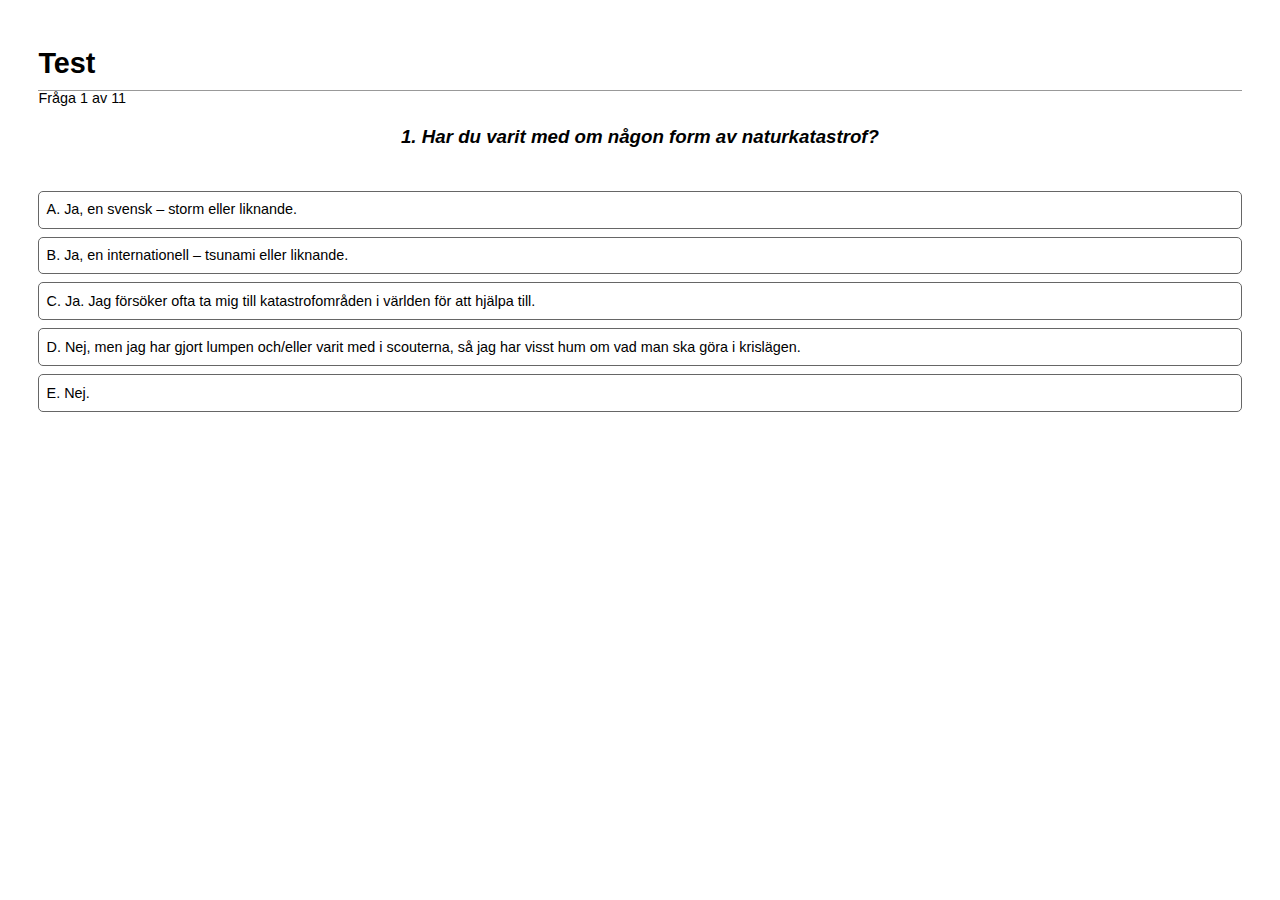
<file: index.html>
<!DOCTYPE html>
<html>
<head>
    <meta charset="utf-8">
    <title>Quiz</title>
    <meta name="viewport" content="width=device-width">
    <!-- jquery for maximum compatibility -->
    <script src="http://code.jquery.com/jquery-1.10.1.min.js"></script>
    <script>
    /** Simple JavaScript Quiz
     * version 0.1.0
     * http://journalism.berkeley.edu
     * created by: Jeremy Rue @jrue
     *
     * Copyright (c) 2013 The Regents of the University of California
     * Released under the GPL Version 2 license
     * http://www.opensource.org/licenses/gpl-2.0.php
     * This program is distributed in the hope that it will be useful, but
     * WITHOUT ANY WARRANTY; without even the implied warranty of
     * MERCHANTABILITY or FITNESS FOR A PARTICULAR PURPOSE.
     */

    var quiztitle = "Test";

    /**
    * Set the information about your questions here. The correct answer string needs to match
    * the correct choice exactly, as it does string matching. (case sensitive)
    *
    */
    var quiz = [
        {
            "question"      :   "1. Har du varit med om någon form av naturkatastrof?",
            "image"         :   "",
            "choices"       :   [
                                    "A. Ja, en svensk – storm eller liknande.",
                                    "B. Ja, en internationell – tsunami eller liknande. ",
                                    "C. Ja. Jag försöker ofta ta mig till katastrofområden i världen för att hjälpa till. ",
                                    "D. Nej, men jag har gjort lumpen och/eller varit med i scouterna, så jag har visst hum om vad man ska göra i krislägen.",
                                    "E. Nej. "
                                ],
            "correct"       :   [
                                    "5",
                                    "2",
                                    "4",
                                    "3",
                                    "1",
                                ],
            "explanation"   :   "Albert Einstein drafted the special theory of relativity in 1905.",
        },
        {
            "question"      :   "2. Har du körkort?",
            "image"         :   "",
            "choices"       :   [
                                    "A. Ja, både körkort och bil. ",
                                    "B. Ja, körkort men ingen bil.",
                                    "C. Nej.",
                                    "D. Nej, men jag har bil och kör ändå.",
                                    "E. Nej, jag cyklar överallt."
                                ],

            "correct"       :   [
                                    "5",
                                    "2",
                                    "3",
                                    "4",
                                    "1",
                                ],
            "explanation"   :   "Albert Einstein drafted the special theory of relativity in 1905.",
        },
        {
            "question"      :   "3. Vilken bild liknar ditt skafferi mest?",
            "image"         :   "",
            "choices"       :   [
                                    "A. <Bild på ketchupflaska och några potatisar med långa groddar på> ",
                                    "B. <Bild på ”normalt” skafferi – kanske spaghetti, makaroner, någon konserv med krossade tomater plus lite godis.> ",
                                    "C. <Bild på lägenhetsstylingskafferi – dvs enbart färska saker i tjusiga färger – kryddväxter, frukter, färska tomater etc.> ",
                                    "D. <Bild på ekoskafferi – ”Linas matkasse” och frukt och grönsaker från Bondens marknad.>",
                                    "E. <Bild på Survivalskafferiet – knökfullt med olika konservburkar, frystorkad mat, powerbars, torrmjölk, bönpåsar etc.> "
                                ],

            "correct"       :   [
                                    "1",
                                    "4",
                                    "2",
                                    "3",
                                    "5",
                                ],
            "explanation"   :   "Albert Einstein drafted the special theory of relativity in 1905.",
        },
        {
            "question"      :   "4. Du befinner dig utomhus. Klockan är tolv och det är söndag och. Plötsligt får du höra larmsignalen ”viktigt meddelande till allmänheten”. Vad gör du?",
            "image"         :   "",
            "choices"       :   [
                                    "A. Skyndar mig in och ser till att lyssna till vidare instruktioner på radion. ",
                                    "B. Drar igång en Facebookgrupp där frivilliga kan anmäla sig att hjälpa till – vad det nu är som har hänt. ",
                                    "C. Skyndar mig in och söker på Flashback forum om vad som egentligen har hänt och som myndigheterna troligen mörkar. ",
                                    "D. Grips av panik och irrar runt en stund. ",
                                    "E. Tar för givet att det bara är ett test och fortsätter med det jag höll på med. "
                                ],

            "correct"       :   [
                                    "5",
                                    "4",
                                    "3",
                                    "2",
                                    "1",
                                ],
            "explanation"   :   "Albert Einstein drafted the special theory of relativity in 1905.",
        },
        {
            "question"      :   "5. Du har nu fått veta att det inträffat en kärnkraftolycka och att ditt område drabbats av radioaktivt nedfall. Alla ombeds att hålla sig inomhus. Vad gör du? ",
            "image"         :   "",
            "choices"       :   [
                                    "A. Barrikaderar mig i hemmet, och täpper till alla fönster och dörrspringor. ",
                                    "B. Stannar inne och youtubar klipp på festliga katter för att få tiden att gå. ",
                                    "C. Åker iväg för att samla ihop mina nära och kära. ",
                                    "D. Tar mig till närmsta centrum och samlar på mig mat, medicin och andra förnödenheter. Kanske några iPads och smycken slinker med också, nu när polisen har fullt upp med annat. ",
                                    "E. Samlar ihop en grupp frivilliga och beger mig till kärnkraftverket för att se hur jag bäst kan hjälpa till. "
                                ],

            "correct"       :   [
                                    "5",
                                    "4",
                                    "2",
                                    "3",
                                    "1",
                                ],
            "explanation"   :   "Albert Einstein drafted the special theory of relativity in 1905.",
        },
        {
            "question"      :   "6. Plötsligt blir det strömavbrott. Hur reagerar du?",
            "image"         :   "",
            "choices"       :   [
                                    "A. Jag klär mig varmt, letar reda på trangiakök, dynamoapparater och ficklampor, samt samlar ihop alla batterier jag kan hitta. ",
                                    "B. Jag fortsätter att youtuba katter tills batteriet i min mobil tar slut. ",
                                    "C. Jag samlar på mig brännbart material och gör en brasa i vardagsrummet. På så sätt får jag både värme och ljus och kan samtidigt grilla korv. ",
                                    "D. Jag bygger en egen kärnkraftsreaktor i källaren enligt anvisningar från Flashback forum. ",
                                    "E. Det är bara bra att elförbrukningen går ner! Jag tänder ljus och bjuder hem mina grannar. "
                                ],

            "correct"       :   [
                                    "5",
                                    "3",
                                    "2",
                                    "1",
                                    "4",
                                ],
            "explanation"   :   "Albert Einstein drafted the special theory of relativity in 1905.",
        },
        {
            "question"      :   "7. Nu går larmet igen. På radion meddelar man att ditt område måste evakueras. Allmänheten uppmanas att omedelbart bege sig till närmsta uppsamlingsplats. Vad gör du?",
            "image"         :   "",
            "choices"       :   [
                                    "A. Stannar kvar för att försvara mitt hem från plundrare. ",
                                    "B. Går runt och knackar dörr för att försäkra mig om att inte någon gammal eller sjuk råkar bli kvarlämnad. ",
                                    "C. Beger mig till det som sägs vara katastrofområdet för att ta reda på sanningen om vad som egentligen har hänt. ",
                                    "D. Tar mig till uppsamlingsplatsen så fort som möjligt. ",
                                    "E. Packar en väska med saker jag tror att jag kan behöva eller inte kan skiljas från och beger mig sedan till uppsamlingsplatsen. "
                                ],

            "correct"       :   [
                                    "2",
                                    "3",
                                    "1",
                                    "4",
                                    "5",
                                ],
            "explanation"   :   "Albert Einstein drafted the special theory of relativity in 1905.",
        },
        {
            "question"      :   "8. I samband med evakueringen börjar plundrare göra inbrott. Hur förhåller du dig till det?",
            "image"         :   "",
            "choices"       :   [
                                    "A. Jag tänker inte lämna mitt hem – jag stannar och försvarar det som är mitt! ",
                                    "B. Prylar känns oviktiga i det här läget, jag lämnar allt och beger mig till uppsamlingsplatsen. ",
                                    "C. Jag tar med mig så mycket jag kan av mina dyraste prylar, samt saker med högt affektionsvärde. ",
                                    "D. Jag dröjer mig kvar för att försöka övertyga plundrarna om att bege sig till uppsamlingsplatsen istället. ",
                                    "E. Eftersom polisen är upptagen med annat passar jag på att ta en omväg via centrum för att plocka med mig lite saker innan jag beger mig till uppsamlingsplatsen. "
                                ],

            "correct"       :   [
                                    "1",
                                    "5",
                                    "4",
                                    "2",
                                    "3",
                                ],
            "explanation"   :   "Albert Einstein drafted the special theory of relativity in 1905.",
        },
        {
            "question"      :   "9. Vägen mot uppsamlingsplatsen har blivit fullständigt igentäppt och det är omöjligt att ta sig vidare i bil eller buss. Inte heller går det att vända och åka tillbaka. Vad gör du?",
            "image"         :   "",
            "choices"       :   [
                                    "A. Skiter väl jag i – jag är kvar hemma. ",
                                    "B. Försöker ta mig fram till fots eller med cykel istället. ",
                                    "C. Stannar i bilen och hoppas på att någon myndighet ska ta tag i situationen. ",
                                    "D. Drar igång en Facebookgrupp för att så snabbt som möjligt fixa fram cyklar till alla i bilkön. ",
                                    "E. Tar hjälp av andra resenärer för att åtgärda problemet längst fram i bilkön. "
                                ],

            "correct"       :   [
                                    "2",
                                    "3",
                                    "5",
                                    "1",
                                    "4",
                                ],
            "explanation"   :   "Albert Einstein drafted the special theory of relativity in 1905.",
        },
        {
            "question"      :   "10. På väg mot uppsamlingsplatsen behöver du gå ur bilen/bussen och kissa. Du snubblar och får lera på byxorna, lera som med största sannolikhet innehåller radioaktivt nedfall. Vad gör du?",
            "image"         :   "",
            "choices"       :   [
                                    "A. Känner att jag omedelbart börjar må illa, får panik och skyndar mig tillbaka till mina anhöriga för att söka tröst och skydd. ",
                                    "B. Fattar att nu är det kört för min del, springer därför ut i skogen för att dö.",
                                    "C. Letar rätt på närmsta vattenpöl och försöker tvätta bort leran. ",
                                    "D. Tar av mig byxorna och lämnar kvar dem på platsen. ",
                                    "E. Låtsas som ingenting och går tillbaka till de andra. "
                                ],

            "correct"       :   [
                                    "2",
                                    "3",
                                    "1",
                                    "5",
                                    "4",
                                ],
            "explanation"   :   "Albert Einstein drafted the special theory of relativity in 1905.",
        },
        {
            "question"      :   "11. Det har gått tre månader sedan katastrofen. Hur ser ditt liv ut?",
            "image"         :   "",
            "choices"       :   [
                                    "A. Jag har accepterat att jag inte kommer att kunna flytta tillbaka och börjar vänja mig vid livet i mitt nya hem.",
                                    "B. Jag har ingen aning om var jag bor – men jag vet att jag använder mina erfarenheter från det här till att hjälpa och stötta andra.",
                                    "C. Jag bor fortfarande kvar, jag tror att riskerna är överdrivna, än har jag ju inte dött.",
                                    "D. Jag har lämnat allt bakom mig och flyttat till andra sidan jorden.",
                                    "E. Jag har flyttat till en ny plats men är djupt deprimerad över allt jag har förlorat."
                                ],

            "correct"       :   [
                                    "4",
                                    "5",
                                    "1",
                                    "3",
                                    "2",
                                ],
            "explanation"   :   "Albert Einstein drafted the special theory of relativity in 1905.",
        },

    ];


    /******* No need to edit below this line *********/
    var currentquestion = 0, score = 0, submt=true, picked;

    jQuery(document).ready(function($){

        /**
         * HTML Encoding function for alt tags and attributes to prevent messy
         * data appearing inside tag attributes.
         */
        function htmlEncode(value){
          return $(document.createElement('div')).text(value).html();
        }

        /**
         * This will add the individual choices for each question to the ul#choice-block
         *
         * @param {choices} array The choices from each question
         */
        function addChoices(choices){
            if(typeof choices !== "undefined" && $.type(choices) == "array"){
                $('#choice-block').empty();
                for(var i=0;i<choices.length; i++){
                    $(document.createElement('li')).addClass('choice choice-box').attr('data-index', i).text(choices[i]).appendTo('#choice-block');                    
                }
            }
        }
        
        /**
         * Resets all of the fields to prepare for next question
         */
        function nextQuestion(){
            submt = true;
            $('#explanation').empty();
            $('#question').text(quiz[currentquestion]['question']);
            $('#pager').text('Fråga ' + Number(currentquestion + 1) + ' of ' + quiz.length);
            if(quiz[currentquestion].hasOwnProperty('image') && quiz[currentquestion]['image'] != ""){
                if($('#question-image').length == 0){
                    $(document.createElement('img')).addClass('question-image').attr('id', 'question-image').attr('src', quiz[currentquestion]['image']).attr('alt', htmlEncode(quiz[currentquestion]['question'])).insertAfter('#question');
                } else {
                    $('#question-image').attr('src', quiz[currentquestion]['image']).attr('alt', htmlEncode(quiz[currentquestion]['question']));
                }
            } else {
                $('#question-image').remove();
            }
            addChoices(quiz[currentquestion]['choices']);
            setupButtons();
        }

        /**
         * After a selection is submitted, checks if its the right answer
         *
         * @param {choice} number The li zero-based index of the choice picked
         */
        function processQuestion(choice){
            //if(quiz[currentquestion]['choices'][choice] == quiz[currentquestion]['correct']){
                // $('.choice').eq(choice).css({'background-color':'#50D943'});
                // $('#explanation').html('<strong>Correct!</strong> ' + htmlEncode(quiz[currentquestion]['explanation']));
                
                var points = parseFloat(quiz[currentquestion]['correct'][choice])
                score = score + points;
            //} else {
                // $('.choice').eq(choice).css({'background-color':'#D92623'});
                // $('#explanation').html('<strong>Incorrect.</strong> ' + htmlEncode(quiz[currentquestion]['explanation']));
            //}
            currentquestion++;
            //$('#submitbutton').html('NEXT QUESTION &raquo;').on('click', function(){
                if(currentquestion == quiz.length){
                    endQuiz();
                } else {
                    //$(this).text('Check Answer').css({'color':'#222'}).off('click');
                    nextQuestion();
                }
            //})
        }

        /**
         * Sets up the event listeners for each button.
         */
        function setupButtons(){
            $('.choice').on('mouseover', function(){
                $(this).css({'background-color':'#e1e1e1'});
            });
            $('.choice').on('mouseout', function(){
                $(this).css({'background-color':'#fff'});
            })
            $('.choice').on('click', function(){
                picked = $(this).attr('data-index');
                $('.choice').removeAttr('style').off('mouseout mouseover');
                $(this).css({'border-color':'#222','font-weight':700,'background-color':'#c1c1c1'});
                $('.choice').off('click');
                        $(this).off('click');
                        processQuestion(picked);
                // if(submt){
                //     submt=false;
                //     $('#submitbutton').css({'color':'#000'}).on('click', function(){
                //         $('.choice').off('click');
                //         $(this).off('click');
                //         processQuestion(picked);
                //     });
                // }
            })
        }
        
        /**
         * Quiz ends, display a message.
         */
        function endQuiz(){
            if((score <= 11)) {
                        window.location.replace("result1.html");
                    } else if ((12 >= score) && (score <= 16)) {
                        window.location.replace("result2.html");
                    } else if ((17 >= score) && (score <= 21)) {
                        window.location.replace("result3.html");
                    } else if((22 >= score) && (score <= 26)){
                        window.location.replace("result4.html");
                    } else if((27 >= score) && (score <= 31)){
                        window.location.replace("result5.html");
                    } else if((32 >= score) && (score <= 36)){
                        window.location.replace("result6.html");
                    } else if((37 >= score) && (score <= 41)){
                        window.location.replace("result7.html");
                    } else if((42 >= score) && (score <= 47)){
                        window.location.replace("result8.html");
                    } else if((48 >= score) && (score <= 51)){
                        window.location.replace("result9.html");
                    } else {
                        window.location.replace("result10.html");
                    }
            $('#explanation').empty();
            $('#question').empty();
            $('#choice-block').empty();
            $('#submitbutton').remove();
            $('#question').text("Du fick " + score + " poäng på " + quiz.length + " frågor");
            
        }

        /**
         * Runs the first time and creates all of the elements for the quiz
         */
        function init(){
            //add title
            if(typeof quiztitle !== "undefined" && $.type(quiztitle) === "string"){
                $(document.createElement('h1')).text(quiztitle).appendTo('#frame');
            } else {
                $(document.createElement('h1')).text("Quiz").appendTo('#frame');
            }

            //add pager and questions
            if(typeof quiz !== "undefined" && $.type(quiz) === "array"){
                //add pager
                $(document.createElement('p')).addClass('pager').attr('id','pager').text('Fråga 1 av ' + quiz.length).appendTo('#frame');
                //add first question
                $(document.createElement('h2')).addClass('question').attr('id', 'question').text(quiz[0]['question']).appendTo('#frame');
                //add image if present
                if(quiz[0].hasOwnProperty('image') && quiz[0]['image'] != ""){
                    $(document.createElement('img')).addClass('question-image').attr('id', 'question-image').attr('src', quiz[0]['image']).attr('alt', htmlEncode(quiz[0]['question'])).appendTo('#frame');
                }
                $(document.createElement('p')).addClass('explanation').attr('id','explanation').html('&nbsp;').appendTo('#frame');
            
                //questions holder
                $(document.createElement('ul')).attr('id', 'choice-block').appendTo('#frame');
            
                //add choices
                addChoices(quiz[0]['choices']);
            
                //add submit button
                // $(document.createElement('div')).addClass('choice-box').attr('id', 'submitbutton').text('Nästa fråga').css({'font-weight':700,'color':'#222','padding':'30px 0'}).appendTo('#frame');
            
                setupButtons();
            }
        }
        
        init();
    });
    </script>
    <style type="text/css" media="all">
        /*css reset */
        html,body,div,span,h1,h2,h3,h4,h5,h6,p,code,small,strike,strong,sub,sup,b,u,i{border:0;font-size:100%;font:inherit;vertical-align:baseline;margin:0;padding:0;} 
        article,aside,details,figcaption,figure,footer,header,hgroup,menu,nav,section{display:block;} 
        body{line-height:1; font:normal 0.9em/1em "Helvetica Neue", Helvetica, Arial, sans-serif; width: 94%; margin: 3%;} 
        ol,ul{list-style:none;line-height:1.5;;}
        strong{font-weight:700;}
        h1{font:normal bold 2em/1.8em "Helvetica Neue", Helvetica, Arial, sans-serif;text-align:left;border-bottom:1px solid #999;padding:0;width:auto}
        h2{font:italic bold 1.3em/1.2em "Helvetica Neue", Helvetica, Arial, sans-serif;padding:0;text-align:center;margin:20px 0;}
        img.question-image{display:block;max-width:250px;margin:10px auto;border:1px solid #ccc;width:100%;height:auto;}
        #choice-block{display:block;list-style:none;margin:0;padding:0;}
        #submitbutton{background:#5a6b8c;}
        #submitbutton:hover{background:#7b8da6;}
        .choice-box{display:block;text-align:left;margin:8px auto;padding:.5em;border:1px solid #666;cursor:pointer;-webkit-border-radius: 5px;-moz-border-radius: 5px;border-radius: 5px;}
    </style>
</head>
<body>
    <div id="frame" role="content"></div>
</body>
</html>
</file>
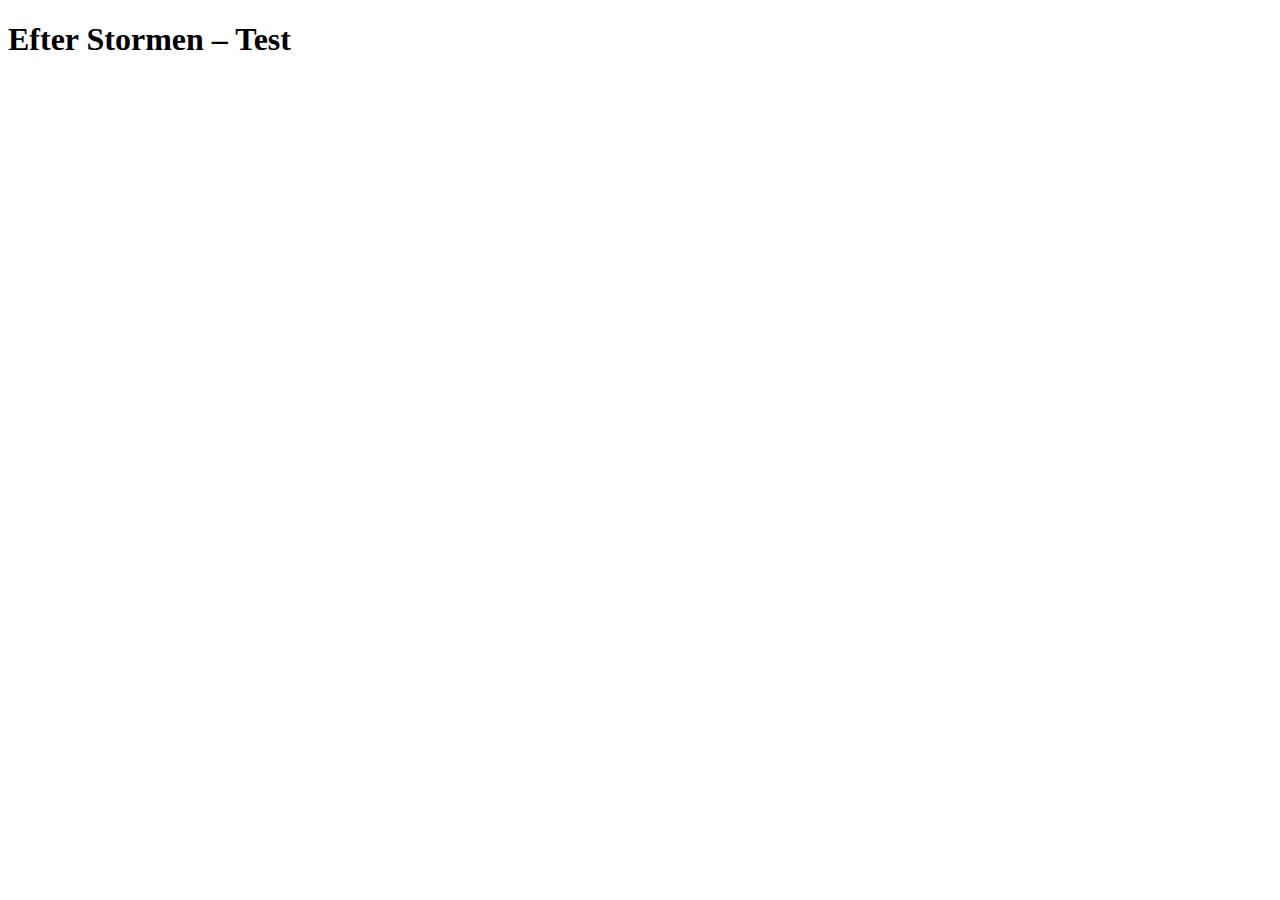
<file: index4.html>
<!DOCTYPE html PUBLIC "-//W3C//DTD XHTML 1.0 Transitional//EN" "http://www.w3.org/TR/xhtml1/DTD/xhtml1-transitional.dtd">
<html xmlns="http://www.w3.org/1999/xhtml">

<head>
	<meta http-equiv="Content-Type" content="text/html; charset=UTF-8" />
	<link rel="stylesheet" type="text/css" href="css/app.css">
	<title>Test Efter Stormen</title>
	
	<!--<li class="question"nk rel="stylesheet" type="text/css" href="css/style.css" />-->
    <script src="http://code.jquery.com/jquery-1.10.1.min.js"></script>
    <script type="text/javascript">
        $(document).ready(function() {



            var myAnswers = [];
            //var myQuestions = [];
            var total = 0;
            var v;
            // var ans1Array = [];
            // var ans2Array = [];
            // var ans3Array = [];
            // var ans4Array = [];
            // var ans5Array = [];
            // $(".question").each(function() {
            //     myQuestions.push($(this));

            // });
            
            $(document).ready (function() {
                $('.question').hide();
                var i = 0;
                $('.activeInput').each(function(){
                    $(this).click(function(){ 
                        $('.question:eq('+$(this).data('idf')+')').toggle('slow');
                    });
                    $(this).data('idf',i);
                    i++;
                });
            });

            // var myQuestions = document.getElementsByClassName('question');

            // for(var i = 1; i < myQuestions.length; i = i + 1) {
                
            //     myQuestions[0].style.display='block';   

            //     $( '.activeInput' ).click(function() {
            //         myQuestions[i].style.display='block';
                    
            //     });
            // }

            $( '#submit' ).click(function() {
                $('.activeInput').each(function() {

                    if($(this).prop('checked')){
                        myAnswers.push( $(this).val() );
                    }
                }); 
                if(myAnswers.length == 11){
                    for(var i = 0; i < myAnswers.length; i++) {
                        v = parseFloat(myAnswers[i]);
                        if (!isNaN(v)) total += v; 
                    } 

                
                    alert(total);
                    if((total <= 11)) {
                        window.location.replace("file:///Users/adga/code/EfterStormenTest/result1.html");
                    } else if ((12 >= total) && (total <= 16)) {
                        window.location.replace("file:///Users/adga/code/EfterStormenTest/result2.html");
                    } else if ((17 >= total) && (total <= 21)) {
                        window.location.replace("file:///Users/adga/code/EfterStormenTest/result3.html");
                    } else if((22 >= total) && (total <= 26)){
                        window.location.replace("file:///Users/adga/code/EfterStormenTest/result4.html");
                    } else if((27 >= total) && (total <= 31)){
                        window.location.replace("file:///Users/adga/code/EfterStormenTest/result5.html");
                    } else if((32 >= total) && (total <= 36)){
                        window.location.replace("file:///Users/adga/code/EfterStormenTest/result6.html");
                    } else if((37 >= total) && (total <= 41)){
                        window.location.replace("file:///Users/adga/code/EfterStormenTest/result7.html");
                    } else if((42 >= total) && (total <= 47)){
                        window.location.replace("file:///Users/adga/code/EfterStormenTest/result8.html");
                    } else if((48 >= total) && (total <= 51)){
                        window.location.replace("file:///Users/adga/code/EfterStormenTest/result9.html");
                    } else {
                        window.location.replace("file:///Users/adga/code/EfterStormenTest/result10.html");
                    }
                } else{
                    alert("Du måste svara på alla frågor");
                }
            });
            
        });
            // $( "#submit" ).click(function() {
            //     $(".activeInput").each(function() {
            //         if($(this).prop('checked')){
            //             if($(this).val() == 1){
            //                 ans1Array.push( $(this).val() );
            //             }else if($(this).val() == 2){
            //                 ans2Array.push( $(this).val() );
            //             }else if($(this).val() == 3){
            //                 ans3Array.push( $(this).val() );
            //             }else if($(this).val() == 4){
            //                 ans4Array.push( $(this).val() );
            //             }else if($(this).val() == 5){
            //                 ans4Array.push( $(this).val() );
            //             }
            //             myArray.push( $(this).val() );
            //         }
            //     });

            //     var NumberOfAns1 = ans1Array.length;
            //     var NumberOfAns2 = ans2Array.length;
            //     var NumberOfAns3 = ans3Array.length;
            //     var NumberOfAns4 = ans4Array.length;
            //     var NumberOfAns4 = ans4Array.length;

                // if(NumberOfAns1 >= NumberOfAns2 && NumberOfAns1 >= NumberOfAns3 && NumberOfAns1 >= NumberOfAns4 && NumberOfAns1 >= NumberOfAns5) {
                //     window.location.replace("file:///Users/adga/code/EfterStormenTest/result1.html");
                // } else if (NumberOfAns2 >= NumberOfAns1 && NumberOfAns2 >= NumberOfAns3 && NumberOfAns2 >= NumberOfAns4 && NumberOfAns2 >= NumberOfAns5) {
                //     window.location.replace("file:///Users/adga/code/EfterStormenTest/result2.html");
                // } else if (NumberOfAns3 >= NumberOfAns1 && NumberOfAns3 >= NumberOfAns2 && NumberOfAns3 >= NumberOfAns4 && NumberOfAns3 >= NumberOfAns5) {
                //     window.location.replace("file:///Users/adga/code/EfterStormenTest/result3.html");
                // } else if(NumberOfAns4 >= NumberOfAns1 && NumberOfAns4 >= NumberOfAns2 && NumberOfAns4 >= NumberOfAns3 && NumberOfAns14 >= NumberOfAns5){
                //     window.location.replace("file:///Users/adga/code/EfterStormenTest/result4.html");
                // } else {
                //     window.location.replace("file:///Users/adga/code/EfterStormenTest/result5.html");
                // }
                


            //     if(myArray.length == 2){
            //         document.getElementById("quiz").style.display="none";
            //         document.getElementById("result-wrap").style.display="block";
            //         $( ".result" ).append( "<p>Två ja</p>" );
                    
            //     }else if (myArray.length == 1){
            //         document.getElementById("quiz").style.display="none";;
            //         document.getElementById("result-wrap").style.display="block";
            //         $( ".result" ).append( "<p>Ett ja</p>" );
            //     }else if (myArray.length == 0){
            //         document.getElementById("quiz").style.display="none";;
            //         document.getElementById("result-wrap").style.display="block";
            //         $( ".result" ).append( "<p>Inget ja</p>" );
            //     }
            // });

            
            
        

    </script>
</head>

<body>

</div>
	<div id="page-wrap">

		<h1>Efter Stormen – Test</h1>
		
		<form method="post" id="quiz">
		
            <ol>
            
                <li class="question">
                    <h3>Har du varit med om någon form av naturkatastrof?</h3>

                    <div>
                        <input type="radio" name="ans1" id="ans11" class="activeInput" value="5" />
                        <label for="ans11">A.   Ja, en svensk – storm eller liknande.</label>
                    </div>
                    <div>
                        <input type="radio" name="ans1" id="ans12" class="activeInput" value="2" />
                        <label for="ans12">B.   Ja, en internationell – tsunami eller liknande</label>
                    </div>
                    <div>
                        <input type="radio" name="ans1" id="ans13" class="activeInput" value="4" />
                        <label for="ans13">C.   Ja. Jag försöker ofta ta mig till katastrofområden i världen för att hjälpa till.</label>
                    </div>
                    <div>
                        <input type="radio" name="ans1" id="ans14" class="activeInput" value="3" />
                        <label for="ans14">D.   Nej, men jag har gjort lumpen och/eller varit med i scouterna, så jag har visst hum om vad man ska göra i krislägen.</label>
                    </div>
                    <div>
                        <input type="radio" name="ans1" id="ans15" class="activeInput" value="1" />
                        <label for="ans15">E.   Nej.</label>
                    </div>
                </li>
                
                <li class="question">
                    <h3>Har du körkort?</h3>
                    <div>
                        <input type="radio" name="ans2" id="ans21" class="activeInput" value="5" />
                        <label for="ans21">A.   Ja, både körkort och bil.</label>
                    </div>
                    <div>
                        <input type="radio" name="ans2" id="ans22" class="activeInput" value="2" />
                        <label for="ans22">B.   Ja, körkort men ingen bil.</label>
                    </div>
                    <div>
                        <input type="radio" name="ans2" id="ans23" class="activeInput" value="3" />
                        <label for="ans23">C.   Nej.</label>
                    </div>
                    <div>
                        <input type="radio" name="ans2" id="ans24" class="activeInput" value="4" />
                        <label for="ans24">D.   Nej, men jag har bil och kör ändå.</label>
                    </div>
                    <div>
                        <input type="radio" name="ans2" id="ans25" class="activeInput" value="1" />
                        <label for="ans25">E.   Nej, jag cyklar överallt.</label>
                    </div>
                </li>
                <li class="question">
                    <h3>Vilken bild liknar ditt skafferi mest?</h3>
                    <div>
                        <input type="radio" name="ans3" id="ans31" class="activeInput" value="1" />
                        <label for="ans31">A.   "Bild på ketchupflaska och några potatisar med långa groddar på"</label>
                    </div>
                    <div>
                        <input type="radio" name="ans3" id="ans32" class="activeInput" value="4" />
                        <label for="ans32">B.   "Bild på ”normalt” skafferi – kanske spaghetti, makaroner, någon konserv med krossade tomater plus lite godis."</label>
                    </div>
                    <div>
                        <input type="radio" name="ans3" id="ans33" class="activeInput" value="2" />
                        <label for="ans33">C.   "Bild på lägenhetsstylingskafferi – dvs enbart färska saker i tjusiga färger – kryddväxter, frukter, färska tomater etc."</label>
                    </div>
                    <div>
                        <input type="radio" name="ans3" id="ans34" class="activeInput" value="3" />
                        <label for="ans34">D.   "Bild på ekoskafferi – ”Linas matkasse” och frukt och grönsaker från Bondens marknad."</label>
                    </div>
                    <div>
                        <input type="radio" name="ans3" id="ans35" class="activeInput" value="5" />
                        <label for="ans35">E.   "Bild på Survivalskafferiet – knökfullt med olika konservburkar, frystorkad mat, powerbars, torrmjölk, bönpåsar etc." </label>
                    </div>
                </li>
                <li class="question">
                    <h3>Du befinner dig utomhus. Klockan är tolv och det är söndag och. Plötsligt får du höra larmsignalen ”viktigt meddelande till allmänheten”. Vad gör du?</h3>
                    <div>
                        <input type="radio" name="ans4" id="ans41" class="activeInput" value="5" />
                        <label for="ans41">A.   Skyndar mig in och ser till att lyssna till vidare instruktioner på radion.</label>
                    </div>
                    <div>
                        <input type="radio" name="ans4" id="ans42" class="activeInput" value="4" />
                        <label for="ans42">B.   Drar igång en Facebookgrupp där frivilliga kan anmäla sig att hjälpa till – vad det nu är som har hänt.</label>
                    </div>
                    <div>
                        <input type="radio" name="ans4" id="ans43" class="activeInput" value="3" />
                        <label for="ans43">C.   Skyndar mig in och söker på Flashback forum om vad som egentligen har hänt och som myndigheterna troligen mörkar.</label>
                    </div>
                    <div>
                        <input type="radio" name="ans4" id="ans44" class="activeInput" value="2" />
                        <label for="ans44">D.   Grips av panik och irrar runt en stund.</label>
                    </div>
                    <div>
                        <input type="radio" name="ans4" id="ans45" class="activeInput" value="1" />
                        <label for="ans45">E.   Tar för givet att det bara är ett test och fortsätter med det jag höll på med.</label>
                    </div>
                </li>
                <li class="question">
                    <h3>Du har nu fått veta att det inträffat en kärnkraftolycka och att ditt område drabbats av radioaktivt nedfall. Alla ombeds att hålla sig inomhus. Vad gör du? </h3>
                    <div>
                        <input type="radio" name="ans5" id="ans51" class="activeInput" value="5" />
                        <label for="ans51">A.   Barrikaderar mig i hemmet, och täpper till alla fönster och dörrspringor.</label>
                    </div>
                    <div>
                        <input type="radio" name="ans5" id="ans52" class="activeInput" value="4" />
                        <label for="ans52">B.   Stannar inne och youtubar klipp på festliga katter för att få tiden att gå.</label>
                    </div>
                    <div>
                        <input type="radio" name="ans5" id="ans53" class="activeInput" value="2" />
                        <label for="ans53">C.   Åker iväg för att samla ihop mina nära och kära.</label>
                    </div>
                    <div>
                        <input type="radio" name="ans5" id="ans54" class="activeInput" value="3" />
                        <label for="ans54">D.   Tar mig till närmsta centrum och samlar på mig mat, medicin och andra förnödenheter. Kanske några iPads och smycken slinker med också, nu när polisen har fullt upp med annat.</label>
                    </div>
                    <div>
                        <input type="radio" name="ans5" id="ans55" class="activeInput" value="1" />
                        <label for="ans55">E.   Samlar ihop en grupp frivilliga och beger mig till kärnkraftverket för att se hur jag bäst kan hjälpa till.</label>
                    </div>
                </li>
                <li class="question">
                    <h3>Plötsligt blir det strömavbrott. Hur reagerar du?</h3>
                    <div>
                        <input type="radio" name="ans6" id="ans61" class="activeInput" value="5" />
                        <label for="ans61">A.   Jag klär mig varmt, letar reda på trangiakök, dynamoapparater och ficklampor, samt samlar ihop alla batterier jag kan hitta.</label>
                    </div>
                    <div>
                        <input type="radio" name="ans6" id="ans62" class="activeInput" value="3" />
                        <label for="ans62">B.   Jag fortsätter att youtuba katter tills batteriet i min mobil tar slut.</label>
                    </div>
                    <div>
                        <input type="radio" name="ans6" id="ans63" class="activeInput" value="2" />
                        <label for="ans63">C.   Jag samlar på mig brännbart material och gör en brasa i vardagsrummet. På så sätt får jag både värme och ljus och kan samtidigt grilla korv.</label>
                    </div>
                    <div>
                        <input type="radio" name="ans6" id="ans64" class="activeInput" value="1" />
                        <label for="ans64">D.   Jag bygger en egen kärnkraftsreaktor i källaren enligt anvisningar från Flashback forum.</label>
                    </div>
                    <div>
                        <input type="radio" name="ans6" id="ans65" class="activeInput" value="4" />
                        <label for="ans65">E.   Det är bara bra att elförbrukningen går ner! Jag tänder ljus och bjuder hem mina grannar.</label>
                    </div>
                </li>
                <li class="question">
                    <h3>Nu går larmet igen. På radion meddelar man att ditt område måste evakueras. Allmänheten uppmanas att omedelbart bege sig till närmsta uppsamlingsplats. Vad gör du?</h3>
                    <div>
                        <input type="radio" name="ans7" id="ans71" class="activeInput" value="2" />
                        <label for="ans71">A.   Stannar kvar för att försvara mitt hem från plundrare.</label>
                    </div>
                    <div>
                        <input type="radio" name="ans7" id="ans72" class="activeInput" value="3" />
                        <label for="ans72">B.   Går runt och knackar dörr för att försäkra mig om att inte någon gammal eller sjuk råkar bli kvarlämnad.</label>
                    </div>
                    <div>
                        <input type="radio" name="ans7" id="ans73" class="activeInput" value="1" />
                        <label for="ans73">C.   Beger mig till det som sägs vara katastrofområdet för att ta reda på sanningen om vad som egentligen har hänt.</label>
                    </div>
                    <div>
                        <input type="radio" name="ans7" id="ans74" class="activeInput" value="5" />
                        <label for="ans74">D.   Tar mig till uppsamlingsplatsen så fort som möjligt.</label>
                    </div>
                    <div>
                        <input type="radio" name="ans7" id="ans75" class="activeInput" value="4" />
                        <label for="ans75">E.   Packar en väska med saker jag tror att jag kan behöva eller inte kan skiljas från och beger mig sedan till uppsamlingsplatsen.</label>
                    </div>
                </li>
                <li class="question">
                    <h3>I samband med evakueringen börjar plundrare göra inbrott. Hur förhåller du dig till det?</h3>
                    <div>
                        <input type="radio" name="ans8" id="ans81" class="activeInput" value="1" />
                        <label for="ans81">A.   Jag tänker inte lämna mitt hem – jag stannar och försvarar det som är mitt!</label>
                    </div>
                    <div>
                        <input type="radio" name="ans8" id="ans82" class="activeInput" value="5" />
                        <label for="ans82">B.   Prylar känns oviktiga i det här läget, jag lämnar allt och beger mig till uppsamlingsplatsen.</label>
                    </div>
                    <div>
                        <input type="radio" name="ans8" id="ans83" class="activeInput" value="4" />
                        <label for="ans83">C.   Jag tar med mig så mycket jag kan av mina dyraste prylar, samt saker med högt affektionsvärde.</label>
                    </div>
                    <div>
                        <input type="radio" name="ans8" id="ans84" class="activeInput" value="2" />
                        <label for="ans84">D.   Jag dröjer mig kvar för att försöka övertyga plundrarna om att bege sig till uppsamlingsplatsen istället.</label>
                    </div>
                    <div>
                        <input type="radio" name="ans8" id="ans85" class="activeInput" value="3" />
                        <label for="ans85">E.   Eftersom polisen är upptagen med annat passar jag på att ta en omväg via centrum för att plocka med mig lite saker innan jag beger mig till uppsamlingsplatsen.</label>
                    </div>
                </li>
                <li class="question">
                    <h3>Vägen mot uppsamlingsplatsen har blivit fullständigt igentäppt och det är omöjligt att ta sig vidare i bil eller buss. Inte heller går det att vända och åka tillbaka. Vad gör du?</h3>
                    <div>
                        <input type="radio" name="ans9" id="ans91" class="activeInput" value="2" />
                        <label for="ans91">A.   Skiter väl jag i – jag är kvar hemma.</label>
                    </div>
                    <div>
                        <input type="radio" name="ans9" id="ans92" class="activeInput" value="3" />
                        <label for="ans92">B.   Försöker ta mig fram till fots eller med cykel istället.</label>
                    </div>
                    <div>
                        <input type="radio" name="ans9" id="ans93" class="activeInput" value="5" />
                        <label for="ans93">C.   Stannar i bilen och hoppas på att någon myndighet ska ta tag i situationen.</label>
                    </div>
                    <div>
                        <input type="radio" name="ans9" id="ans94" class="activeInput" value="1" />
                        <label for="ans94">D.   Drar igång en Facebookgrupp för att så snabbt som möjligt fixa fram cyklar till alla i bilkön.</label>
                    </div>
                    <div>
                        <input type="radio" name="ans9" id="ans95" class="activeInput" value="4" />
                        <label for="ans95">E.   Tar hjälp av andra resenärer för att åtgärda problemet längst fram i bilkön.</label>
                    </div>
                </li>
                <li class="question">
                    <h3>På väg mot uppsamlingsplatsen behöver du gå ur bilen/bussen och kissa. Du snubblar och får lera på byxorna, lera som med största sannolikhet innehåller radioaktivt nedfall. Vad gör du?</h3>
                    <div>
                        <input type="radio" name="ans10" id="ans101" class="activeInput" value="2" />
                        <label for="ans101">A.  Känner att jag omedelbart börjar må illa, får panik och skyndar mig tillbaka till mina anhöriga för att söka tröst och skydd.</label>
                    </div>
                    <div>
                        <input type="radio" name="ans10" id="ans102" class="activeInput" value="3" />
                        <label for="ans102">B.  Fattar att nu är det kört för min del, springer därför ut i skogen för att dö.</label>
                    </div>
                    <div>
                        <input type="radio" name="ans10" id="ans103" class="activeInput" value="1" />
                        <label for="ans103">C.  Letar rätt på närmsta vattenpöl och försöker tvätta bort leran.</label>
                    </div>
                    <div>
                        <input type="radio" name="ans10" id="ans104" class="activeInput" value="5" />
                        <label for="ans104">D.  Tar av mig byxorna och lämnar kvar dem på platsen.</label>
                    </div>
                    <div>
                        <input type="radio" name="ans10" id="ans105" class="activeInput" value="4" />
                        <label for="ans105">E.  Låtsas som ingenting och går tillbaka till de andra.</label>
                    </div>
                </li>
                <li class="question">
                    <h3>Det har gått tre månader sedan katastrofen. Hur ser ditt liv ut?</h3>
                    <div>
                        <input type="radio" name="ans11" id="ans111" class="activeInput" value="4" />
                        <label for="ans111">A.  Jag har accepterat att jag inte kommer att kunna flytta tillbaka och börjar vänja mig vid livet i mitt nya hem.</label>
                    </div>
                    <div>
                        <input type="radio" name="ans11" id="ans112" class="activeInput" value="5" />
                        <label for="ans112">B.  Jag har ingen aning om var jag bor – men jag vet att jag använder mina erfarenheter från det här till att hjälpa och stötta andra.</label>
                    </div>
                    <div>
                        <input type="radio" name="ans11" id="ans113" class="activeInput" value="1" />
                        <label for="ans113">C.  Jag bor fortfarande kvar, jag tror att riskerna är överdrivna, än har jag ju inte dött.</label>
                    </div>
                    <div>
                        <input type="radio" name="ans11" id="ans114" class="activeInput" value="3" />
                        <label for="ans114">D.  Jag har lämnat allt bakom mig och flyttat till andra sidan jorden.</label>
                    </div>
                    <div>
                        <input type="radio" name="ans11" id="ans115" class="activeInput" value="2" />
                        <label for="ans115">E.  Jag har flyttat till en ny plats men är djupt deprimerad över allt jag har förlorat.</label>
                    </div>
                </li>
            </ol>
                <div>
                    <a href="#" id="submit" class="button submit">Se resultat</a>
                </div>
		</form>

	   <div id="result-wrap">
        <h3 class="result"></h3>

       </div>
	</div>
<!--Result 
$(".activeInput").each(function() {
    if($(this).prop('checked') == true && $(this).val() == '1'){
        myArray.push( "1" );
    }
});
redirect-->


<script type="text/javascript">
	var _gaq = _gaq || []; _gaq.push(['_setAccount', 'UA-68528-29']); _gaq.push(['_trackPageview']); (function() { var ga = document.createElement('script'); ga.type = 'text/javascript'; ga.async = true; ga.src = ('https:' == document.location.protocol ? 'https://ssl' : 'http://www') + '.google-analytics.com/ga.js'; (document.getElementsByTagName('head')[0] || document.getElementsByTagName('body')[0]).appendChild(ga); })();
</script>
</body>

</html>
</file>
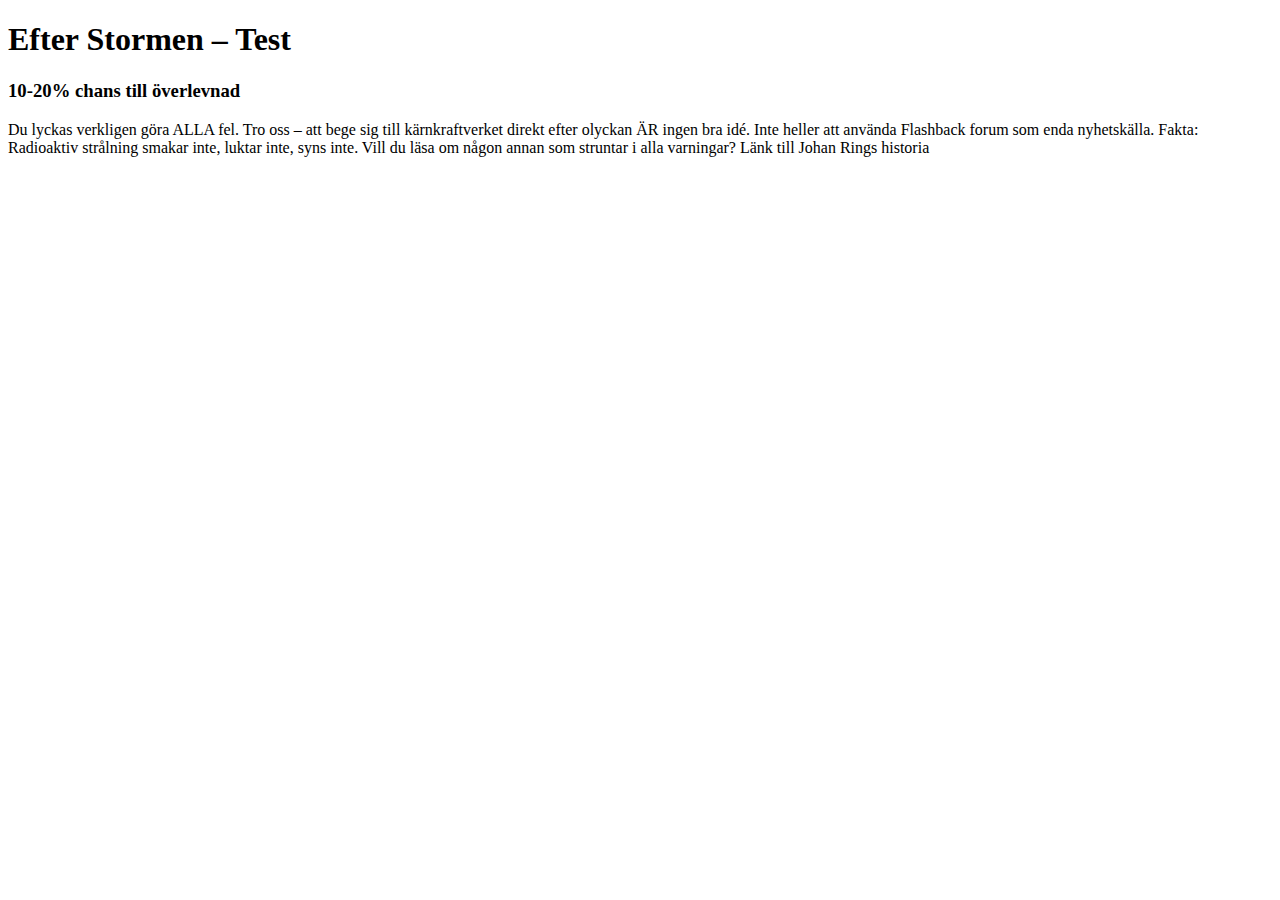
<file: result1.html>
<!DOCTYPE html PUBLIC "-//W3C//DTD XHTML 1.0 Transitional//EN" "http://www.w3.org/TR/xhtml1/DTD/xhtml1-transitional.dtd">
<html xmlns="http://www.w3.org/1999/xhtml">

<head>
	<meta http-equiv="Content-Type" content="text/html; charset=UTF-8" />
	
	<title>Test Efter Stormen</title>
	
	<!--<link rel="stylesheet" type="text/css" href="css/style.css" />-->
    <script src="http://code.jquery.com/jquery-1.10.1.min.js"></script>
</head>

<body>

</div>
	<div id="page-wrap">

		<h1>Efter Stormen – Test</h1>
		
		<h3>10-20% chans till överlevnad</h3>

		<p>Du lyckas verkligen göra ALLA fel. Tro oss – att bege sig till kärnkraftverket direkt efter olyckan ÄR ingen bra idé. Inte heller att använda Flashback forum som enda nyhetskälla. 
Fakta: Radioaktiv strålning smakar inte, luktar inte, syns inte.
Vill du läsa om någon annan som struntar i alla varningar? Länk till Johan Rings historia
</p>
	</div>



<script type="text/javascript">
	var _gaq = _gaq || []; _gaq.push(['_setAccount', 'UA-68528-29']); _gaq.push(['_trackPageview']); (function() { var ga = document.createElement('script'); ga.type = 'text/javascript'; ga.async = true; ga.src = ('https:' == document.location.protocol ? 'https://ssl' : 'http://www') + '.google-analytics.com/ga.js'; (document.getElementsByTagName('head')[0] || document.getElementsByTagName('body')[0]).appendChild(ga); })();
</script>
</body>

</html>
</file>
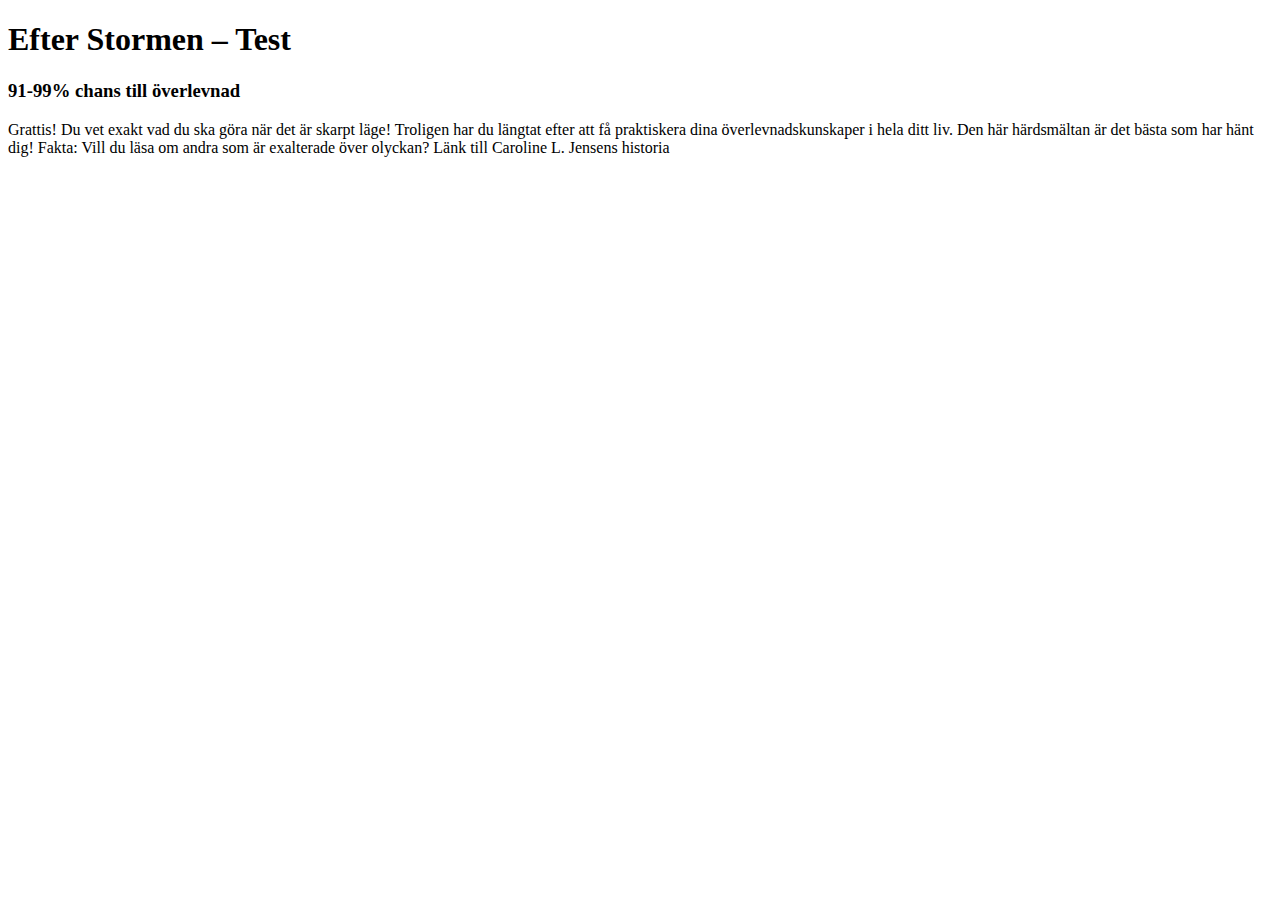
<file: result10.html>
<!DOCTYPE html PUBLIC "-//W3C//DTD XHTML 1.0 Transitional//EN" "http://www.w3.org/TR/xhtml1/DTD/xhtml1-transitional.dtd">
<html xmlns="http://www.w3.org/1999/xhtml">

<head>
	<meta http-equiv="Content-Type" content="text/html; charset=UTF-8" />
	
	<title>Test Efter Stormen</title>
	
	<!--<link rel="stylesheet" type="text/css" href="css/style.css" />-->
    <script src="http://code.jquery.com/jquery-1.10.1.min.js"></script>
</head>

<body>

</div>
	<div id="page-wrap">

		<h1>Efter Stormen – Test</h1>
		
		<h3>91-99% chans till överlevnad</h3>

		<p>Grattis! Du vet exakt vad du ska göra när det är skarpt läge! Troligen har du längtat efter att få praktiskera dina överlevnadskunskaper i hela ditt liv. Den här härdsmältan är det bästa som har hänt dig!
Fakta: 
Vill du läsa om andra som är exalterade över olyckan? Länk till Caroline L. Jensens historia
</p>
	</div>



<script type="text/javascript">
	var _gaq = _gaq || []; _gaq.push(['_setAccount', 'UA-68528-29']); _gaq.push(['_trackPageview']); (function() { var ga = document.createElement('script'); ga.type = 'text/javascript'; ga.async = true; ga.src = ('https:' == document.location.protocol ? 'https://ssl' : 'http://www') + '.google-analytics.com/ga.js'; (document.getElementsByTagName('head')[0] || document.getElementsByTagName('body')[0]).appendChild(ga); })();
</script>
</body>

</html>
</file>
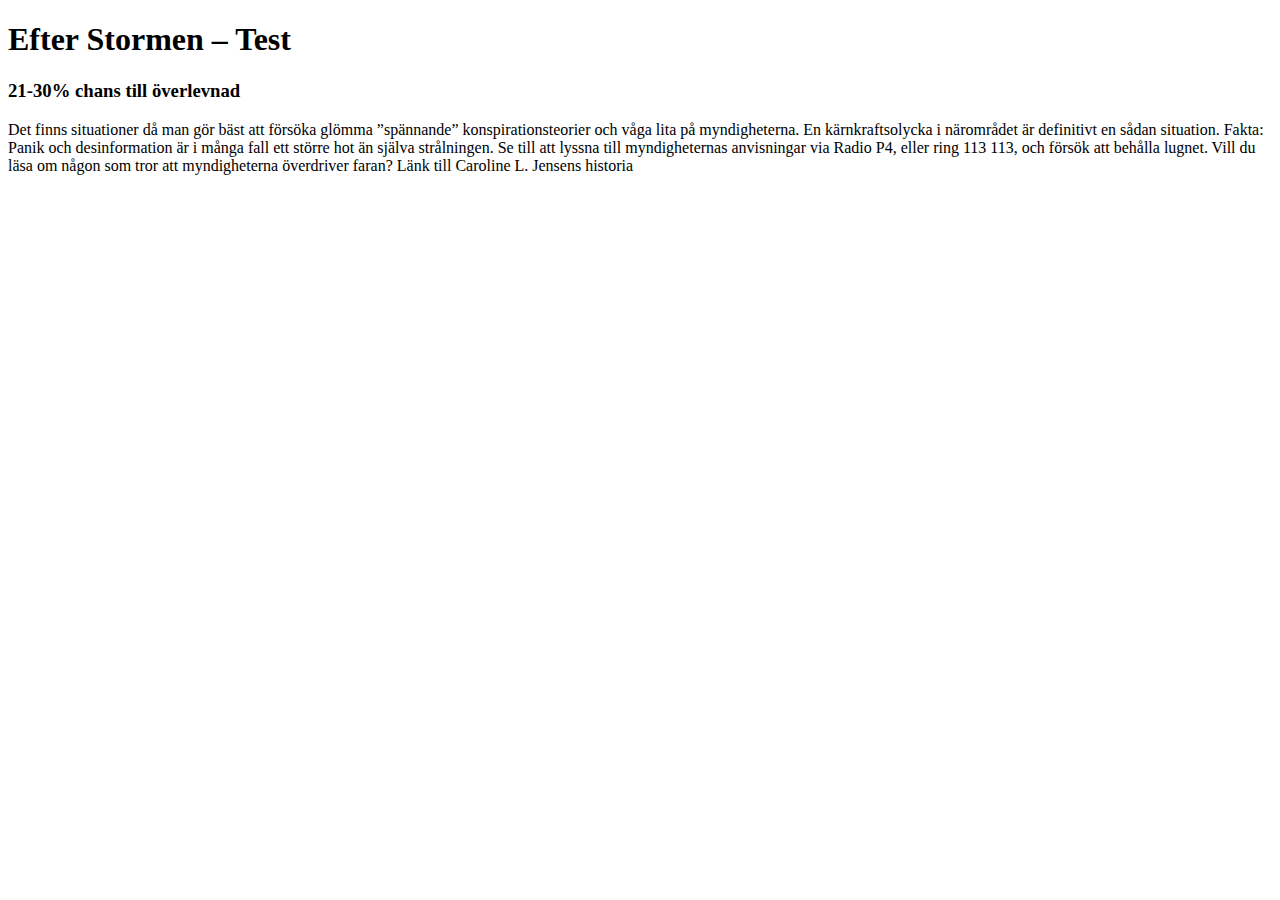
<file: result2.html>
<!DOCTYPE html PUBLIC "-//W3C//DTD XHTML 1.0 Transitional//EN" "http://www.w3.org/TR/xhtml1/DTD/xhtml1-transitional.dtd">
<html xmlns="http://www.w3.org/1999/xhtml">

<head>
	<meta http-equiv="Content-Type" content="text/html; charset=UTF-8" />
	
	<title>Test Efter Stormen</title>
	
	<!--<link rel="stylesheet" type="text/css" href="css/style.css" />-->
    <script src="http://code.jquery.com/jquery-1.10.1.min.js"></script>
</head>

<body>

</div>
	<div id="page-wrap">

		<h1>Efter Stormen – Test</h1>
		
		<h3>21-30% chans till överlevnad</h3>
		<p>Det finns situationer då man gör bäst att försöka glömma ”spännande” konspirationsteorier och våga lita på myndigheterna. En kärnkraftsolycka i närområdet är definitivt en sådan situation.
Fakta: Panik och desinformation är i många fall ett större hot än själva strålningen. Se till att lyssna till myndigheternas anvisningar via Radio P4, eller ring 113 113, och försök att behålla lugnet. 
Vill du läsa om någon som tror att myndigheterna överdriver faran? Länk till Caroline L. Jensens historia
</p>
	</div>



<script type="text/javascript">
	var _gaq = _gaq || []; _gaq.push(['_setAccount', 'UA-68528-29']); _gaq.push(['_trackPageview']); (function() { var ga = document.createElement('script'); ga.type = 'text/javascript'; ga.async = true; ga.src = ('https:' == document.location.protocol ? 'https://ssl' : 'http://www') + '.google-analytics.com/ga.js'; (document.getElementsByTagName('head')[0] || document.getElementsByTagName('body')[0]).appendChild(ga); })();
</script>
</body>

</html>
</file>
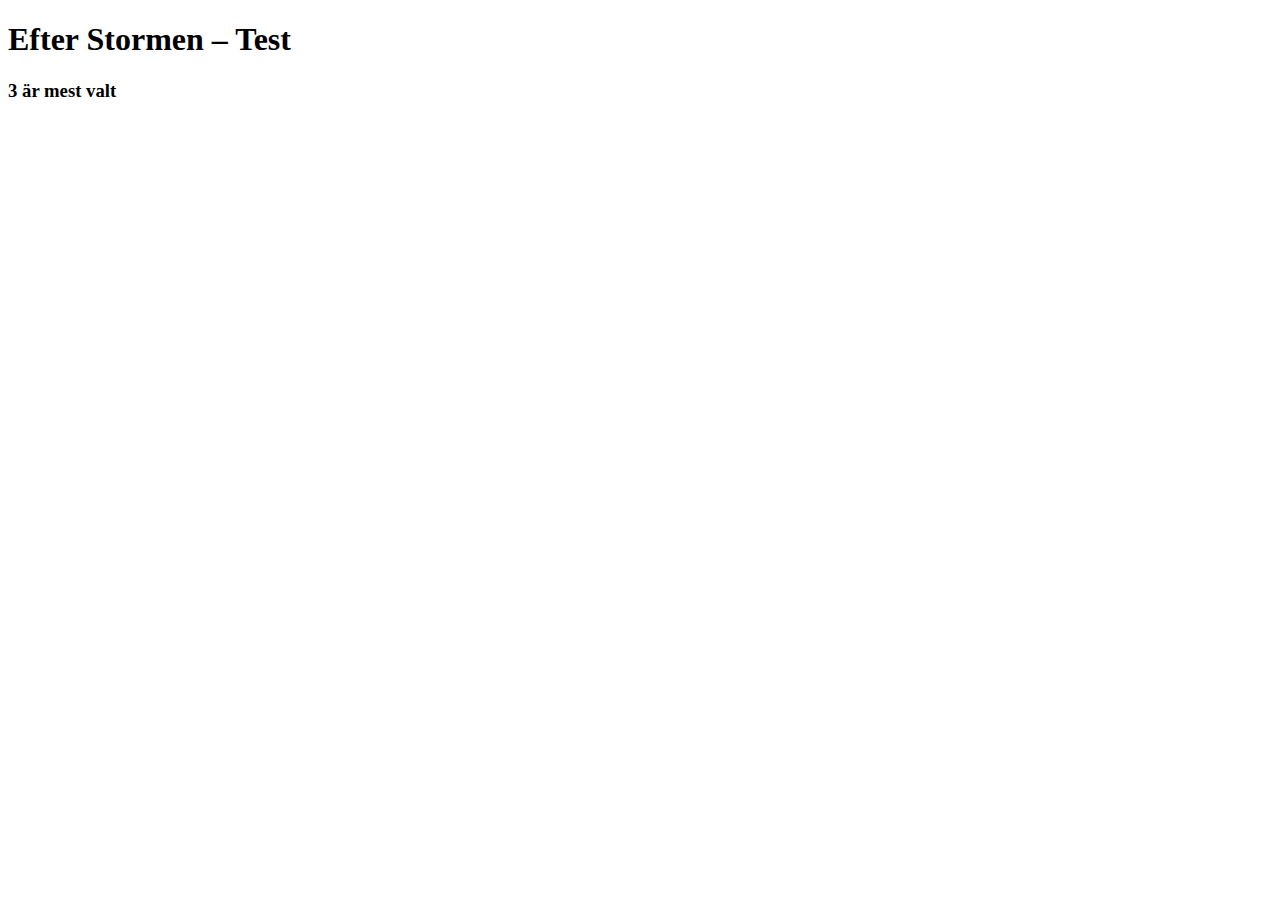
<file: result3.html>
<!DOCTYPE html PUBLIC "-//W3C//DTD XHTML 1.0 Transitional//EN" "http://www.w3.org/TR/xhtml1/DTD/xhtml1-transitional.dtd">
<html xmlns="http://www.w3.org/1999/xhtml">

<head>
	<meta http-equiv="Content-Type" content="text/html; charset=UTF-8" />
	
	<title>Test Efter Stormen</title>
	
	<!--<link rel="stylesheet" type="text/css" href="css/style.css" />-->
    <script src="http://code.jquery.com/jquery-1.10.1.min.js"></script>
</head>

<body>

</div>
	<div id="page-wrap">

		<h1>Efter Stormen – Test</h1>
		
		<h3>3 är mest valt</h3>
	</div>



<script type="text/javascript">
	var _gaq = _gaq || []; _gaq.push(['_setAccount', 'UA-68528-29']); _gaq.push(['_trackPageview']); (function() { var ga = document.createElement('script'); ga.type = 'text/javascript'; ga.async = true; ga.src = ('https:' == document.location.protocol ? 'https://ssl' : 'http://www') + '.google-analytics.com/ga.js'; (document.getElementsByTagName('head')[0] || document.getElementsByTagName('body')[0]).appendChild(ga); })();
</script>
</body>

</html>
</file>
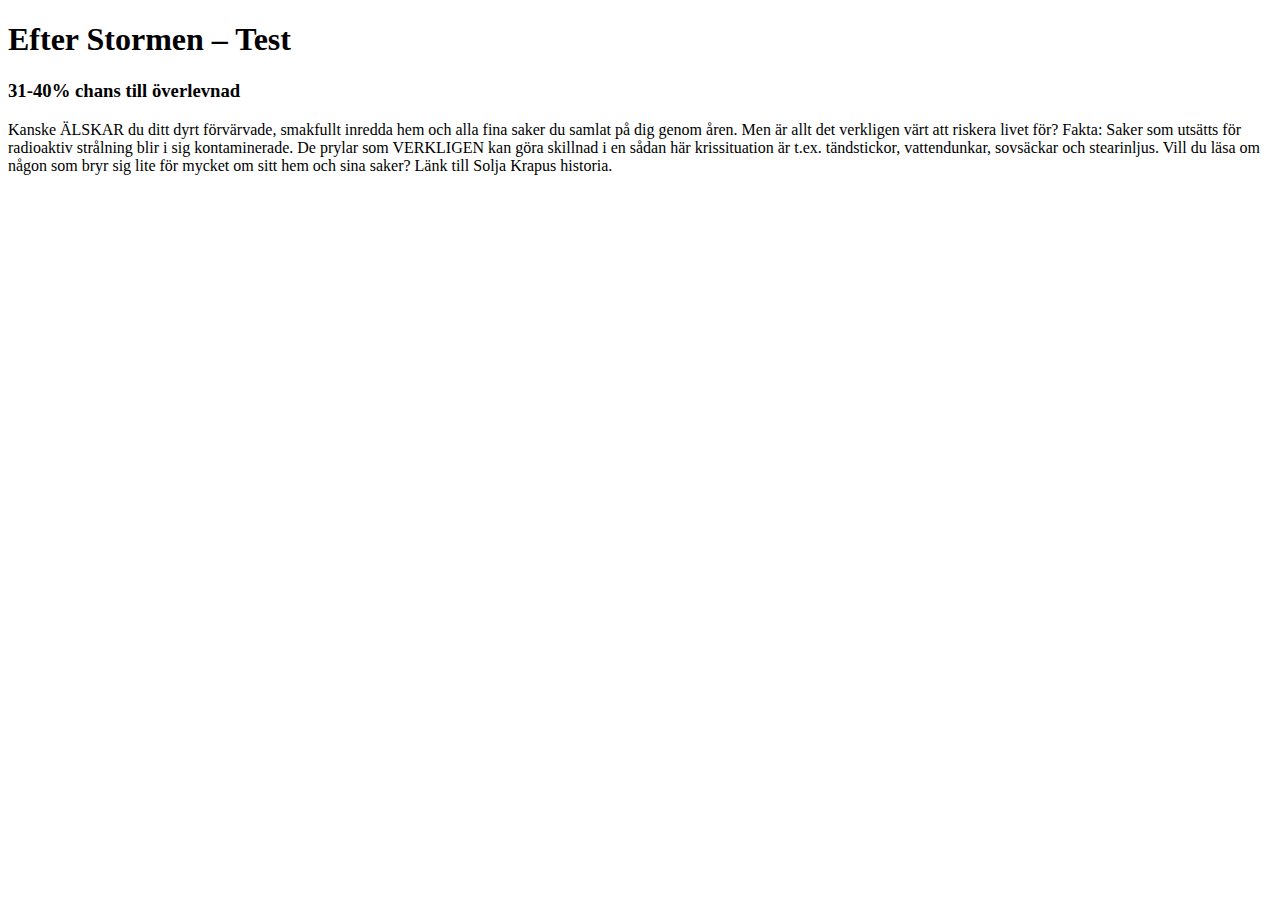
<file: result4.html>
<!DOCTYPE html PUBLIC "-//W3C//DTD XHTML 1.0 Transitional//EN" "http://www.w3.org/TR/xhtml1/DTD/xhtml1-transitional.dtd">
<html xmlns="http://www.w3.org/1999/xhtml">

<head>
	<meta http-equiv="Content-Type" content="text/html; charset=UTF-8" />
	
	<title>Test Efter Stormen</title>
	
	<!--<link rel="stylesheet" type="text/css" href="css/style.css" />-->
    <script src="http://code.jquery.com/jquery-1.10.1.min.js"></script>
</head>

<body>

</div>
	<div id="page-wrap">

		<h1>Efter Stormen – Test</h1>
		
		<h3>31-40% chans till överlevnad</h3>

		<p>Kanske ÄLSKAR du ditt dyrt förvärvade, smakfullt inredda hem och alla fina saker du samlat på dig genom åren. Men är allt det verkligen värt att riskera livet för?
Fakta: Saker som utsätts för radioaktiv strålning blir i sig kontaminerade. De prylar som VERKLIGEN kan göra skillnad i en sådan här krissituation är t.ex. tändstickor, vattendunkar, sovsäckar och stearinljus.
Vill du läsa om någon som bryr sig lite för mycket om sitt hem och sina saker? Länk till Solja Krapus historia.
</p>
	</div>



<script type="text/javascript">
	var _gaq = _gaq || []; _gaq.push(['_setAccount', 'UA-68528-29']); _gaq.push(['_trackPageview']); (function() { var ga = document.createElement('script'); ga.type = 'text/javascript'; ga.async = true; ga.src = ('https:' == document.location.protocol ? 'https://ssl' : 'http://www') + '.google-analytics.com/ga.js'; (document.getElementsByTagName('head')[0] || document.getElementsByTagName('body')[0]).appendChild(ga); })();
</script>
</body>

</html>
</file>
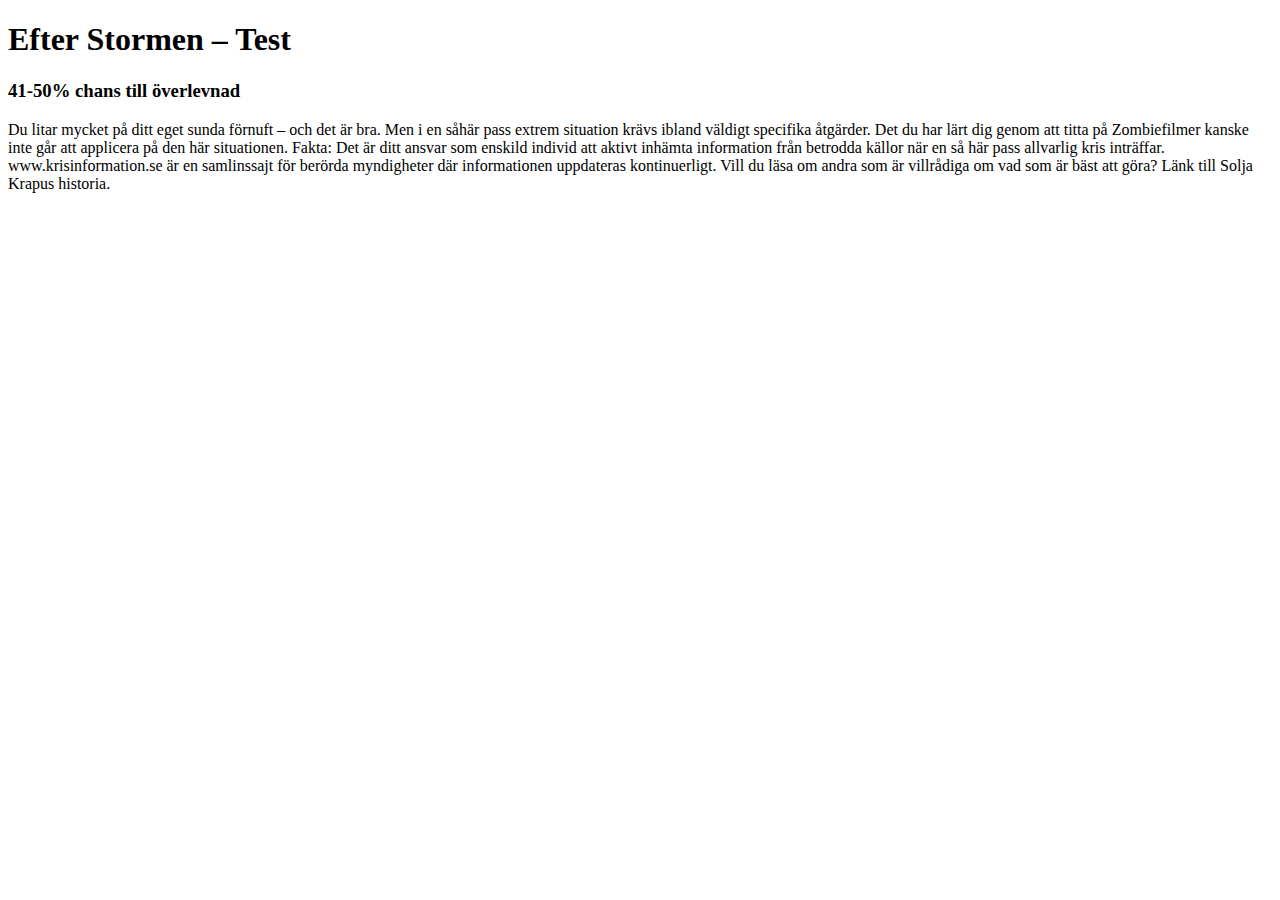
<file: result5.html>
<!DOCTYPE html PUBLIC "-//W3C//DTD XHTML 1.0 Transitional//EN" "http://www.w3.org/TR/xhtml1/DTD/xhtml1-transitional.dtd">
<html xmlns="http://www.w3.org/1999/xhtml">

<head>
	<meta http-equiv="Content-Type" content="text/html; charset=UTF-8" />
	
	<title>Test Efter Stormen</title>
	
	<!--<link rel="stylesheet" type="text/css" href="css/style.css" />-->
    <script src="http://code.jquery.com/jquery-1.10.1.min.js"></script>
</head>

<body>

</div>
	<div id="page-wrap">

		<h1>Efter Stormen – Test</h1>
		
		<h3>41-50% chans till överlevnad</h3>

		<p>Du litar mycket på ditt eget sunda förnuft – och det är bra. Men i en såhär pass extrem situation krävs ibland väldigt specifika åtgärder. Det du har lärt dig genom att titta på Zombiefilmer kanske inte går att applicera på den här situationen. 
Fakta: Det är ditt ansvar som enskild individ att aktivt inhämta information från betrodda källor när en så här pass allvarlig kris inträffar. www.krisinformation.se är en samlinssajt för berörda myndigheter där informationen uppdateras kontinuerligt. 
Vill du läsa om andra som är villrådiga om vad som är bäst att göra? Länk till Solja Krapus historia.
</p>
	</div>



<script type="text/javascript">
	var _gaq = _gaq || []; _gaq.push(['_setAccount', 'UA-68528-29']); _gaq.push(['_trackPageview']); (function() { var ga = document.createElement('script'); ga.type = 'text/javascript'; ga.async = true; ga.src = ('https:' == document.location.protocol ? 'https://ssl' : 'http://www') + '.google-analytics.com/ga.js'; (document.getElementsByTagName('head')[0] || document.getElementsByTagName('body')[0]).appendChild(ga); })();
</script>
</body>

</html>
</file>
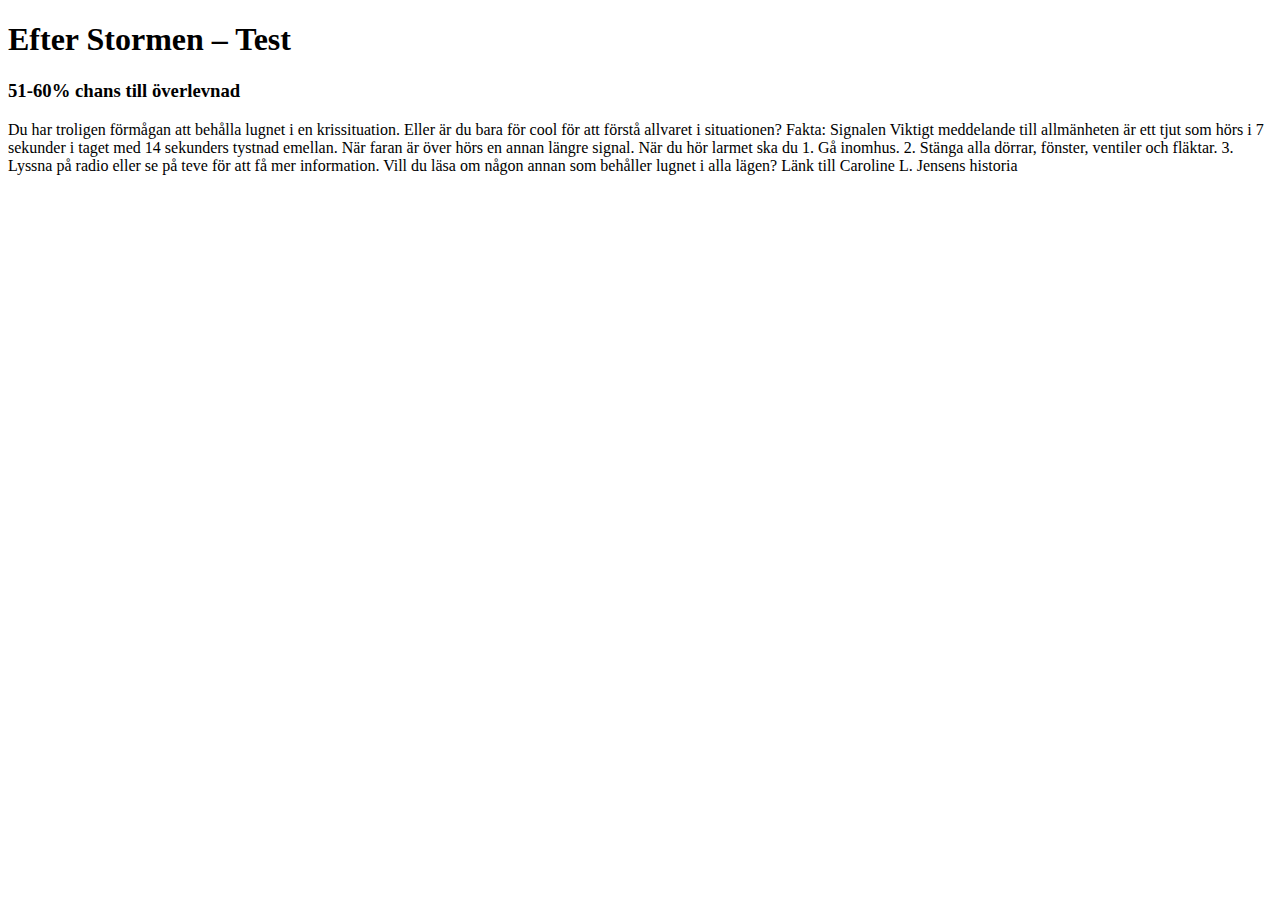
<file: result6.html>
<!DOCTYPE html PUBLIC "-//W3C//DTD XHTML 1.0 Transitional//EN" "http://www.w3.org/TR/xhtml1/DTD/xhtml1-transitional.dtd">
<html xmlns="http://www.w3.org/1999/xhtml">

<head>
	<meta http-equiv="Content-Type" content="text/html; charset=UTF-8" />
	
	<title>Test Efter Stormen</title>
	
	<!--<link rel="stylesheet" type="text/css" href="css/style.css" />-->
    <script src="http://code.jquery.com/jquery-1.10.1.min.js"></script>
</head>

<body>

</div>
	<div id="page-wrap">

		<h1>Efter Stormen – Test</h1>
		
		<h3>51-60% chans till överlevnad</h3>

		<p>Du har troligen förmågan att behålla lugnet i en krissituation. Eller är du bara för cool för att förstå allvaret i situationen? 
Fakta: Signalen Viktigt meddelande till allmänheten är ett tjut som hörs i 7 sekunder i taget med 14 sekunders tystnad emellan. När faran är över hörs en annan längre signal. När du hör larmet ska du 1. Gå inomhus. 2. Stänga alla dörrar, fönster, ventiler och fläktar. 3. Lyssna på radio eller se på teve för att få mer information.
Vill du läsa om någon annan som behåller lugnet i alla lägen? Länk till Caroline L. Jensens historia
</p>
	</div>



<script type="text/javascript">
	var _gaq = _gaq || []; _gaq.push(['_setAccount', 'UA-68528-29']); _gaq.push(['_trackPageview']); (function() { var ga = document.createElement('script'); ga.type = 'text/javascript'; ga.async = true; ga.src = ('https:' == document.location.protocol ? 'https://ssl' : 'http://www') + '.google-analytics.com/ga.js'; (document.getElementsByTagName('head')[0] || document.getElementsByTagName('body')[0]).appendChild(ga); })();
</script>
</body>

</html>
</file>
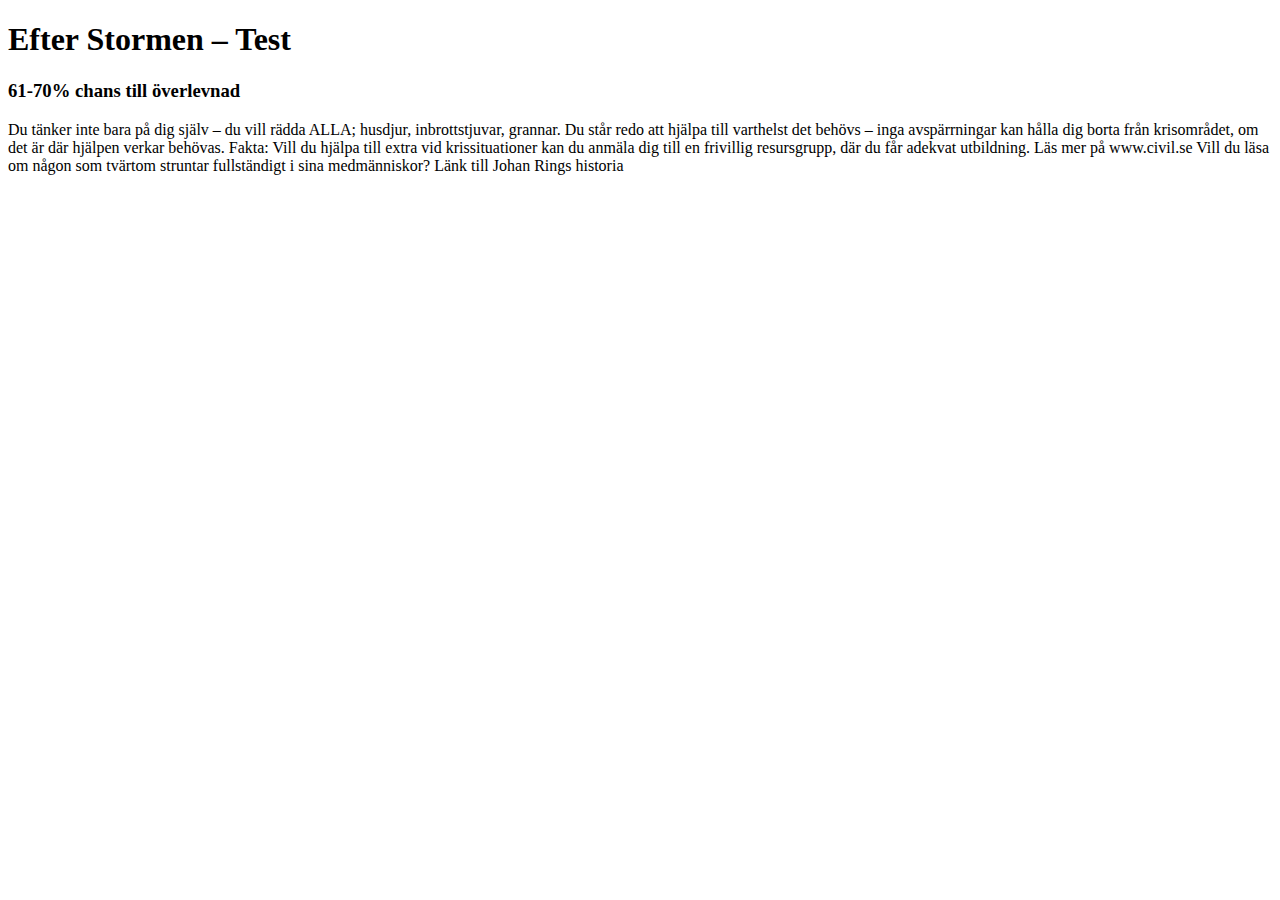
<file: result7.html>
<!DOCTYPE html PUBLIC "-//W3C//DTD XHTML 1.0 Transitional//EN" "http://www.w3.org/TR/xhtml1/DTD/xhtml1-transitional.dtd">
<html xmlns="http://www.w3.org/1999/xhtml">

<head>
	<meta http-equiv="Content-Type" content="text/html; charset=UTF-8" />
	
	<title>Test Efter Stormen</title>
	
	<!--<link rel="stylesheet" type="text/css" href="css/style.css" />-->
    <script src="http://code.jquery.com/jquery-1.10.1.min.js"></script>
</head>

<body>

</div>
	<div id="page-wrap">

		<h1>Efter Stormen – Test</h1>
		
		<h3>61-70% chans till överlevnad</h3>

		<p>Du tänker inte bara på dig själv – du vill rädda ALLA; husdjur, inbrottstjuvar, grannar. Du står redo att hjälpa till varthelst det behövs – inga avspärrningar kan hålla dig borta från krisområdet, om det är där hjälpen verkar behövas.
Fakta: Vill du hjälpa till extra vid krissituationer kan du anmäla dig till en frivillig resursgrupp, där du får adekvat utbildning. Läs mer på www.civil.se
Vill du läsa om någon som tvärtom struntar fullständigt i sina medmänniskor? Länk till Johan Rings historia
</p>
	</div>



<script type="text/javascript">
	var _gaq = _gaq || []; _gaq.push(['_setAccount', 'UA-68528-29']); _gaq.push(['_trackPageview']); (function() { var ga = document.createElement('script'); ga.type = 'text/javascript'; ga.async = true; ga.src = ('https:' == document.location.protocol ? 'https://ssl' : 'http://www') + '.google-analytics.com/ga.js'; (document.getElementsByTagName('head')[0] || document.getElementsByTagName('body')[0]).appendChild(ga); })();
</script>
</body>

</html>
</file>
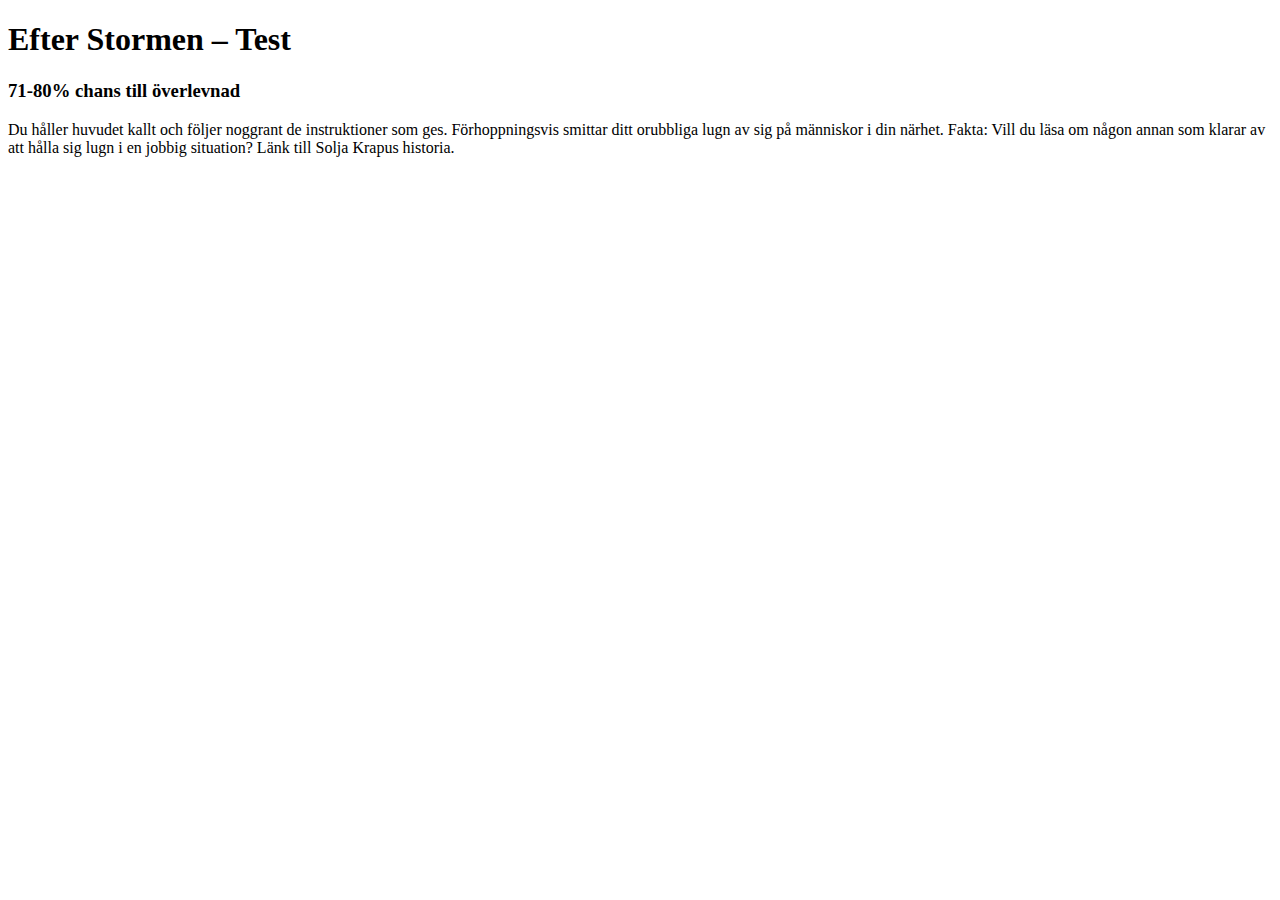
<file: result8.html>
<!DOCTYPE html PUBLIC "-//W3C//DTD XHTML 1.0 Transitional//EN" "http://www.w3.org/TR/xhtml1/DTD/xhtml1-transitional.dtd">
<html xmlns="http://www.w3.org/1999/xhtml">

<head>
	<meta http-equiv="Content-Type" content="text/html; charset=UTF-8" />
	
	<title>Test Efter Stormen</title>
	
	<!--<link rel="stylesheet" type="text/css" href="css/style.css" />-->
    <script src="http://code.jquery.com/jquery-1.10.1.min.js"></script>
</head>

<body>

</div>
	<div id="page-wrap">

		<h1>Efter Stormen – Test</h1>
		
		<h3>71-80% chans till överlevnad</h3>

		<p>Du håller huvudet kallt och följer noggrant de instruktioner som ges. Förhoppningsvis smittar ditt orubbliga lugn av sig på människor i din närhet.
Fakta:
Vill du läsa om någon annan som klarar av att hålla sig lugn i en jobbig situation? Länk till Solja Krapus historia.
</p>
	</div>



<script type="text/javascript">
	var _gaq = _gaq || []; _gaq.push(['_setAccount', 'UA-68528-29']); _gaq.push(['_trackPageview']); (function() { var ga = document.createElement('script'); ga.type = 'text/javascript'; ga.async = true; ga.src = ('https:' == document.location.protocol ? 'https://ssl' : 'http://www') + '.google-analytics.com/ga.js'; (document.getElementsByTagName('head')[0] || document.getElementsByTagName('body')[0]).appendChild(ga); })();
</script>
</body>

</html>
</file>
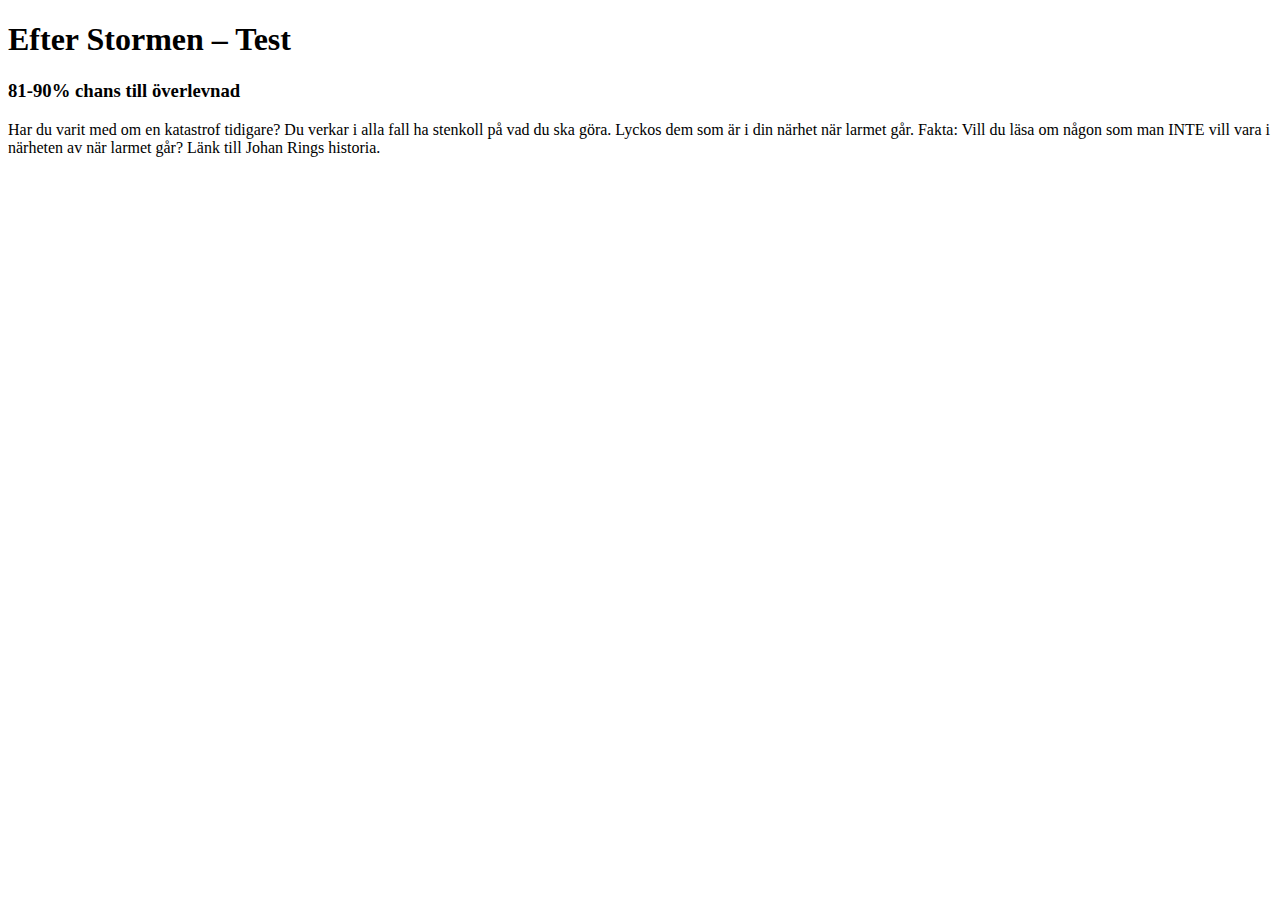
<file: result9.html>
<!DOCTYPE html PUBLIC "-//W3C//DTD XHTML 1.0 Transitional//EN" "http://www.w3.org/TR/xhtml1/DTD/xhtml1-transitional.dtd">
<html xmlns="http://www.w3.org/1999/xhtml">

<head>
	<meta http-equiv="Content-Type" content="text/html; charset=UTF-8" />
	
	<title>Test Efter Stormen</title>
	
	<!--<link rel="stylesheet" type="text/css" href="css/style.css" />-->
    <script src="http://code.jquery.com/jquery-1.10.1.min.js"></script>
</head>

<body>

</div>
	<div id="page-wrap">

		<h1>Efter Stormen – Test</h1>
		
		<h3>81-90% chans till överlevnad</h3>

		<p>Har du varit med om en katastrof tidigare? Du verkar i alla fall ha stenkoll på vad du ska göra. Lyckos dem som är i din närhet när larmet går.
Fakta:
Vill du läsa om någon som man INTE vill vara i närheten av när larmet går? Länk till Johan Rings historia.
</p>
	</div>



<script type="text/javascript">
	var _gaq = _gaq || []; _gaq.push(['_setAccount', 'UA-68528-29']); _gaq.push(['_trackPageview']); (function() { var ga = document.createElement('script'); ga.type = 'text/javascript'; ga.async = true; ga.src = ('https:' == document.location.protocol ? 'https://ssl' : 'http://www') + '.google-analytics.com/ga.js'; (document.getElementsByTagName('head')[0] || document.getElementsByTagName('body')[0]).appendChild(ga); })();
</script>
</body>

</html>
</file>
<file: css/app.css>
/* line 12, ../_sass/app.sass */
a {
  text-decoration: none;
}

/* line 14, ../_sass/app.sass */
.submit {
  color: #022329;
  padding: 1em;
  margin: 1em;
  background: #31d37d;
}

/* line 20, ../_sass/app.sass */
.question {
  display: none;
}

/* line 23, ../_sass/app.sass */
#submit {
  display: none;
}
</file>
